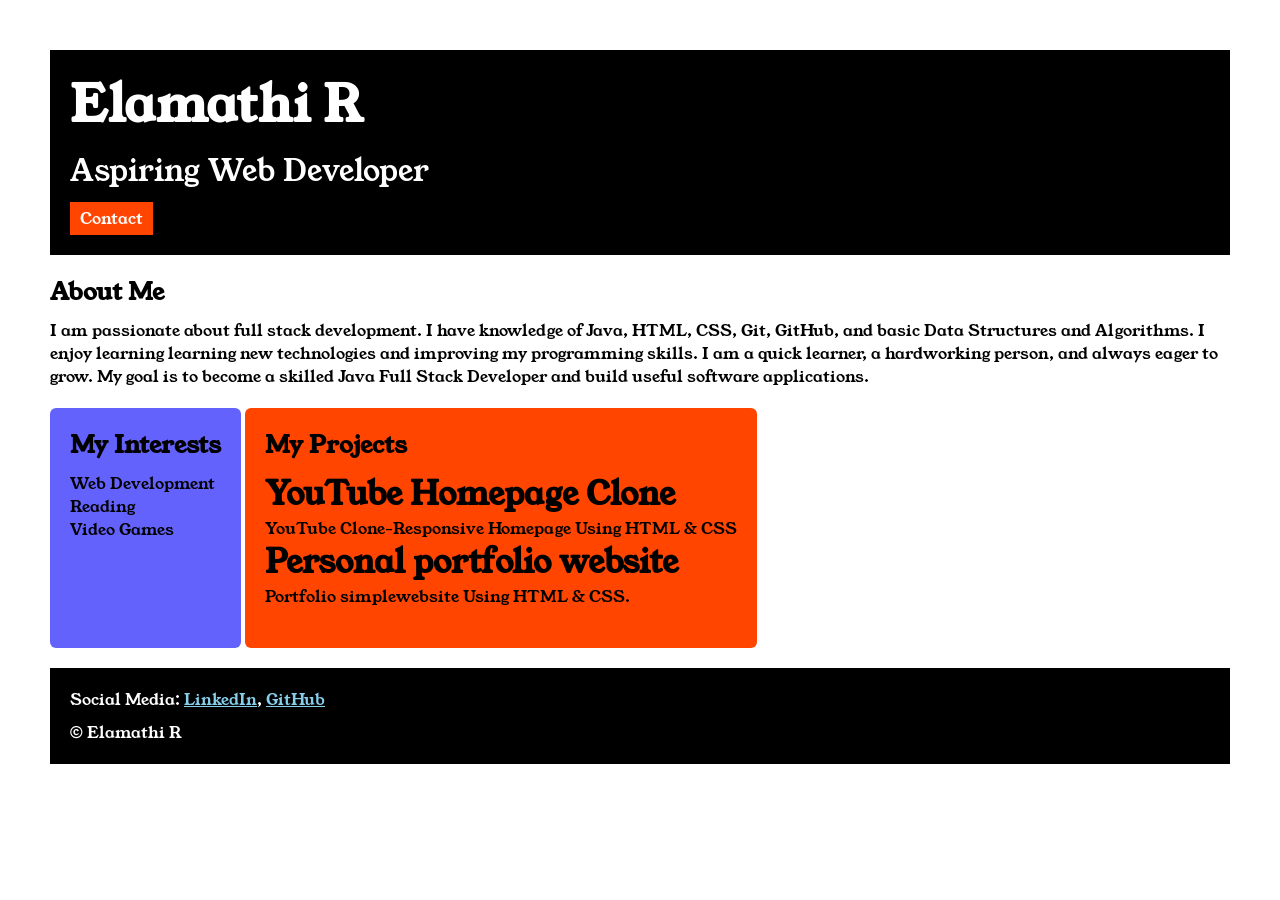
<file: index.html>
<!DOCTYPE html>
<html>

<head>
  <title>Portfolio</title>

  <link rel="stylesheet" href="style.css/index.css">

  <link rel="preconnect" href="https://fonts.googleapis.com">
  <link rel="preconnect" href="https://fonts.gstatic.com" crossorigin>
  <link href="https://fonts.googleapis.com/css2?family=Young+Serif&display=swap" rel="stylesheet">

</head>

<body>
  <div class="container">
    <div class="section-one">
      <h1 class="section-one__name">Elamathi R</h1>
      <p class="section-one__role">Aspiring Web Developer</p>
      <a class="section-one__contact" href="Contact-form.html" target="_blank">Contact</a>
    </div>

    <div class="section-two">
      <h2 class="section-two__title">About Me</h2>
      <p class="section-two__description">I am passionate about full stack development. I have knowledge of Java, HTML, CSS, Git, GitHub, and basic Data
        Structures and Algorithms. I enjoy learning learning new technologies and improving my programming skills. I am
        a
        quick learner, a hardworking person, and always eager to grow. My goal is to become a skilled Java Full Stack
        Developer and build useful software applications.

      </p>
    </div>

    <div class="section-three">
    <h2 class="section-three__title">My Interests</h2>
    <ul class="section-three__desctription">
      <li>Web Development</li>
      <li>Reading</li>
      <li>Video Games</li>
    </ul>
    </div>

    <div class="section-four">
    <h2 class="section-four__title">My Projects</h2>
    <ul class="section-four__description">
      <li>
        <h1>YouTube Homepage Clone</h1>
      </li>
      <p>YouTube Clone-Responsive Homepage Using HTML & CSS</p>
       <li>
        <h1>Personal portfolio website</h1>
      </li>
      <p>Portfolio simplewebsite Using HTML & CSS.</p>
    </ul>
    </div>

    <div class="section-five">
    <p class="section-five__title">Social Media:
      <a href="https://www.linkedin.com/in/r-elamathi/" target="blank">LinkedIn</a>,
      <a href="https://github.com/elamathi-codes" target="blank">GitHub</a>
    </p>

    <p class="section-five__description">&copy; Elamathi R</p>
    </div>
  </div>
</body>

</html>
</file>
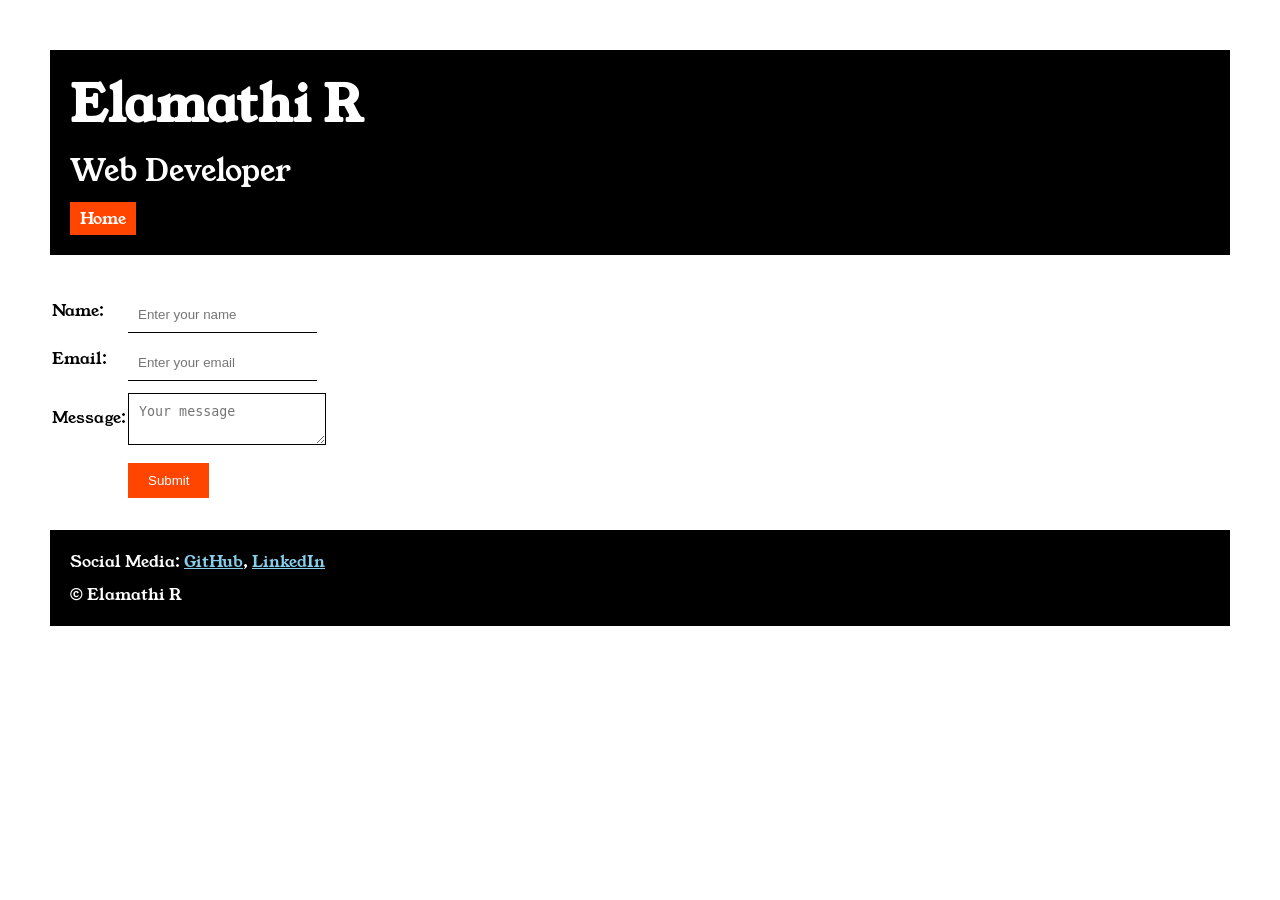
<file: Contact-form.html>
<!DOCTYPE html>
<html>

<head>
  <title>
    Contact Form
  </title>
 
  <link rel="stylesheet" href="style.css/contact-form.css">

<link rel="preconnect" href="https://fonts.googleapis.com">
  <link rel="preconnect" href="https://fonts.gstatic.com" crossorigin>
  <link href="https://fonts.googleapis.com/css2?family=Young+Serif&display=swap" rel="stylesheet">

</head>

<body>
  <div class="container">
  <div class="head-section">
    <h1 class="head-section__name">Elamathi R</h1>
    <p class="head-section__role">Web Developer</p>
    <a class="head-section__home" href="index.html" target="_blank">Home</a>
  </div>

  <div class="middle-section">
    <form>
      <table>
        <tr>
          <td>Name:</td>
          <td><input class="middle-section__input" type="text" placeholder="Enter your name"></td>
        </tr>
        <tr>
          <td>Email:</td>
          <td><input class="middle-section__input" type="email" placeholder="Enter your email"></td>
        </tr>
        <tr>
          <td>Message:</td>
          <td>
            <textarea class="middle-section__message" placeholder="Your message"></textarea>
          </td>
        </tr>
        <tr>
          <td></td>
          <td><input class="middle-section__submit" type="Submit"></td>
        </tr>
      </table>
    </form>
  </div>

  <div class="end-section">
    <p class="end-section__title">Social Media:
      <a href="https://github.com/elamathi-tech" target="_blank">GitHub</a>,
      <a href="https://www.linkedin.com/in/r-elamathi/" target="_blank">LinkedIn</a>
    </p>
    <p class="end-section__description">&copy; Elamathi R</p>
  </div>
  </div>

</body>

</html>
</file>
<file: style.css/index.css>
* {
      padding: 0;
      margin: 0;
    }

    body {
      font-family: "Young Serif", serif;
    }

    .container {
      padding: 50px;
    }

    .section-one {
      background-color: black;
      color: rgb(255, 255, 255);
      padding: 20px;
    }

    .section-one__name {
      font-size: 50px;
    }

    .section-one__role {
      font-size: 30px;
      margin-top: 10px;
    }

    .section-one__contact {
      background-color: orangered;
      color: white;
      text-decoration: none;
      display: inline-block;
      padding-top: 5px;
      padding-bottom: 5px;
      padding-right: 10px;
      padding-left: 10px;
      margin-top: 10px;
    }

    .section-two,.section-three,.section-four,.section-five{
      margin-top:20px;
    }

    .section-two__title,.section-three__title,.section-four__title,.section-five__title{
     margin-bottom:10px; 
    }

    .section-three li,.section-four li{
      list-style:none;
    }
    .section-three,.section-four{
      display:inline-block;
      vertical-align:top; 
    }
    .section-three{
      background-color:#6462FD;
      padding:20px;
      height:200px;
      border-radius:6px;
    }
    .section-four{
      background-color:orangered;
      padding:20px;
      height:200px;
      border-radius:6px;
    }
    .section-five{
      background-color:black;
      color:white;
      padding:20px;
    }
    .section-five__title a{
      color:skyblue;
    }
</file>
<file: style.css/contact-form.css>
*{
      margin:0;
      padding:0;
    }
    body{
      font-family:"Young serif", serif;
    }
    .container{
      padding:50px;
    }
    .head-section{
      background-color:black;
      color:white;
    }
    .head-section{
      padding: 20px;
    }
    .head-section__name{
      font-size:50px;
    }
    .head-section__role{
      font-size:30px;
      margin-top:10px;
    }
    .head-section__home{
      text-decoration:none;
      background-color:orangered;
      color:white;
      display:inline-block;
      padding-left:10px;
      padding-right:10px;
      padding-top:5px;
      padding-bottom:5px;
      margin-top:10px;
    }
    .middle-section,.end-section{
      margin-top:30px;
    }
    .middle-section__input,.middle-section__message,.middle-section__submit{
      margin-top:10px;
    }
    .middle-section__input{
      border:none;
      border-bottom:solid black 1px;
      padding:10px
    }
    .middle-section__message{
      padding:10px;
      border:none;
      border:solid black 1px;
    }
    .middle-section__submit{
      border:none;
      color:white;
      background-color:orangered;
      padding-top:10px;
      padding-bottom:10px;
      Padding-left:20px;
      padding-right:20px;
    }
    .end-section{
      background-color:black;
      color:white;
      padding:20px;
    }
    .end-section__title{
      margin-bottom:10px;
    }
    .end-section__title a{
      color:skyblue
    }
</file>
